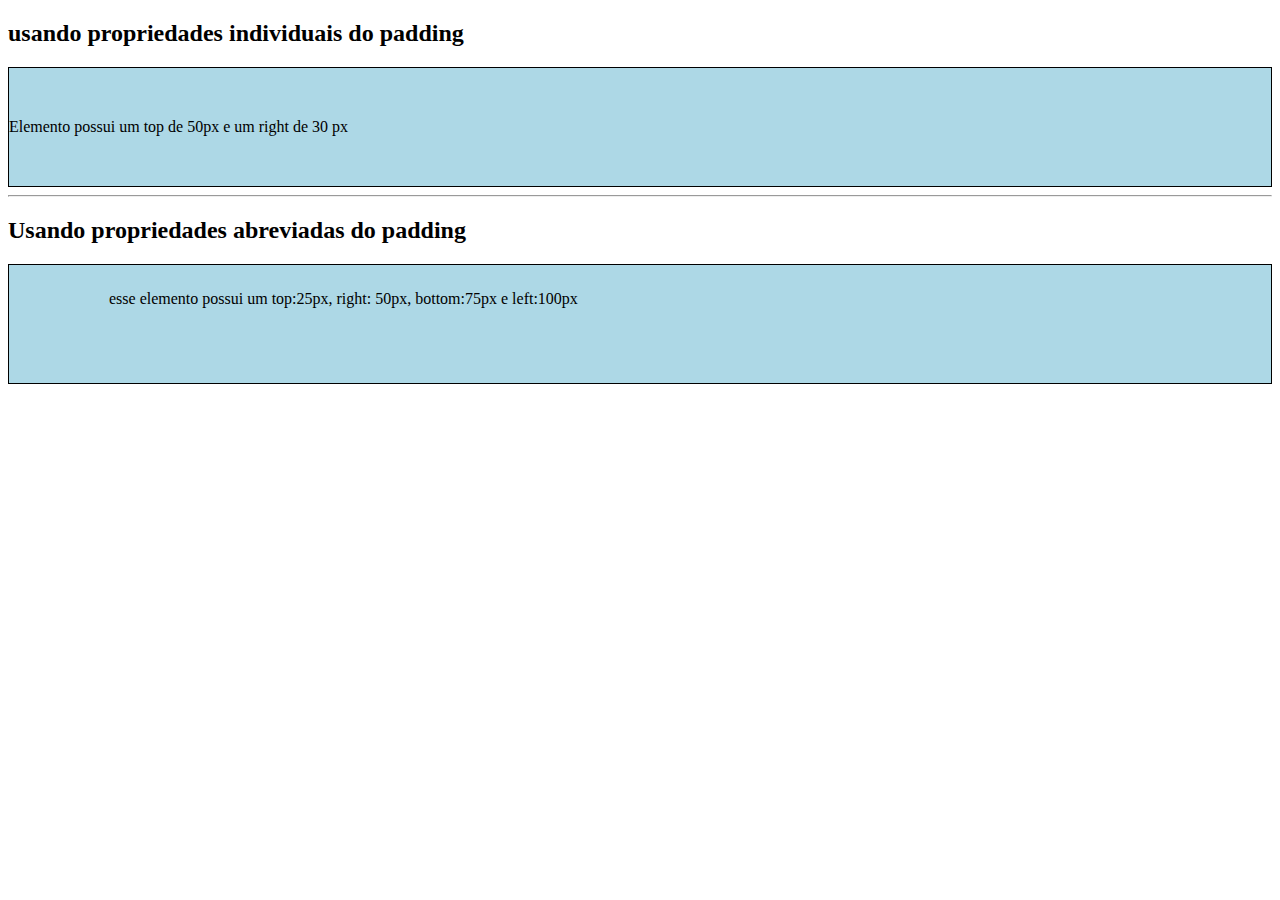
<file: INDEX.HTML>
<!DOCTYPE html>
<html lang="en">
<head>
    <meta charset="UTF-8">
    <meta name="viewport" content="width=device-width, initial-scale=1.0">
    <title>Document</title>
    <link rel="stylesheet" href="style.css">
</head>
<body>
    <h2>usando propriedades individuais do padding</h2>
    <section>
    Elemento possui um top de 50px e um right de 30 px
</section>
<hr>
<h2>Usando propriedades abreviadas do padding</h2>
<article>
    esse elemento possui um top:25px, right: 50px, bottom:75px e left:100px 
</article>

</body>
</html>
</file>
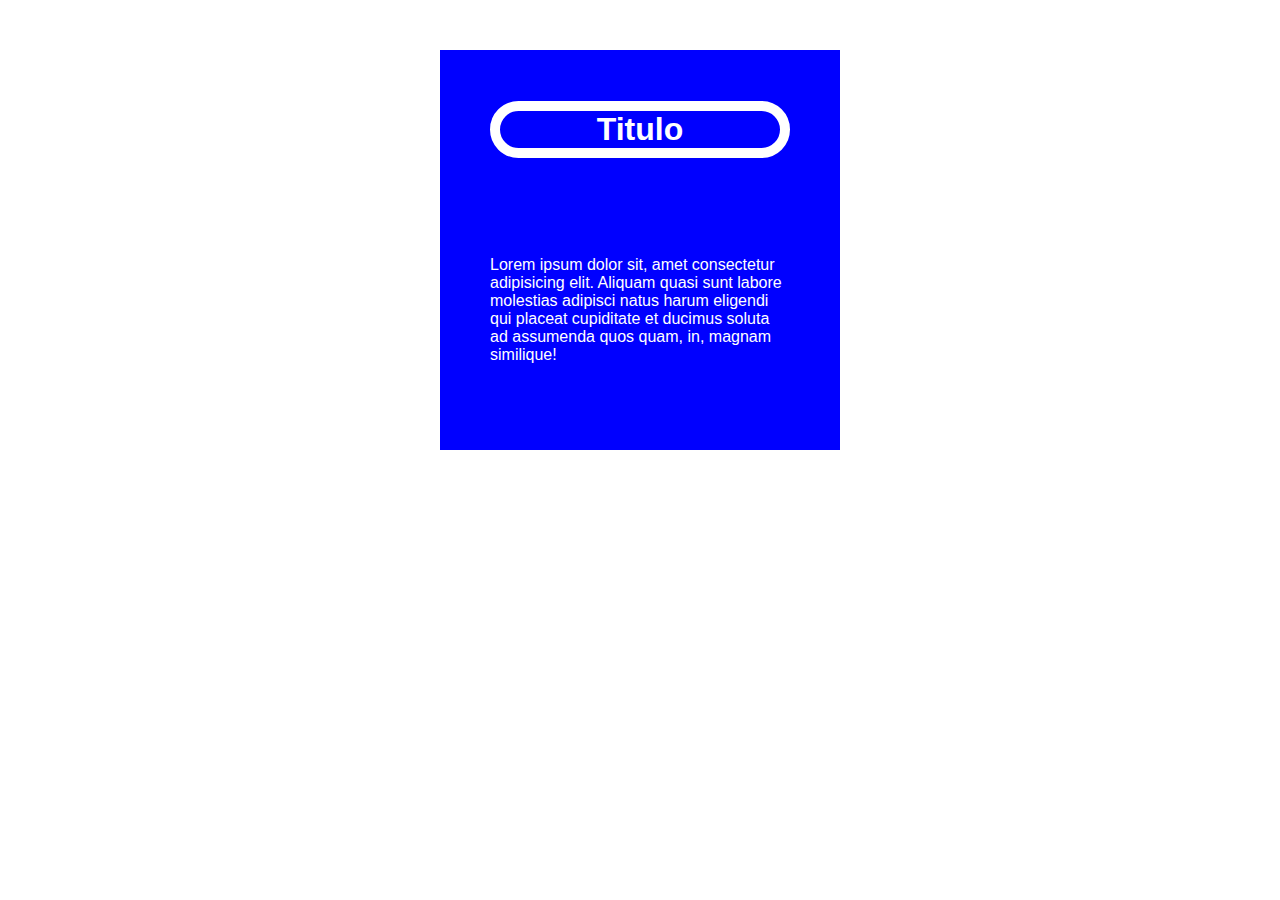
<file: exercicio.html>
<!DOCTYPE html>
<html lang="en">
<head>
    <meta charset="UTF-8">
    <meta name="viewport" content="width=device-width, initial-scale=1.0">
    <title>Document</title>
    <link rel="stylesheet" href= "exercicio.css">
</head>
<body>
    <main>
        <header>
          <h1>Titulo</h1>
        </header>
        <section>
          <p>
          Lorem ipsum dolor sit, amet consectetur adipisicing elit. Aliquam quasi sunt labore molestias adipisci natus harum eligendi qui placeat cupiditate et ducimus soluta ad assumenda quos quam, in, magnam similique!
          </p>
        </section>
    </main>
</body>
</html>
</file>
<file: style.css>
section
{
    border: 1px solid black;
    background-color: lightblue;
    padding-top: 50px;
    padding-right: 80px;
    padding-bottom: 50px;
}
article
{
    border: 1px solid black;
    background-color: lightblue;
    padding: 25px 50px 75px 100px;
}
</file>
<file: exercicio.css>
*
{
    font-family: 'Lucida Sans', 'Lucida Sans Regular', 'Lucida Grande', 'Lucida Sans Unicode', Geneva, Verdana, sans-serif;
    color: #fff;
}
main
{
    width: 400px;
    height: 400px;
    background-color: blue;
    margin:50px auto;
}
header,section
{
    padding: 30px 50px
}
h1
{
    border:10px solid #fff;
    border-radius: 60px;
    text-align: center;
}
</file>
